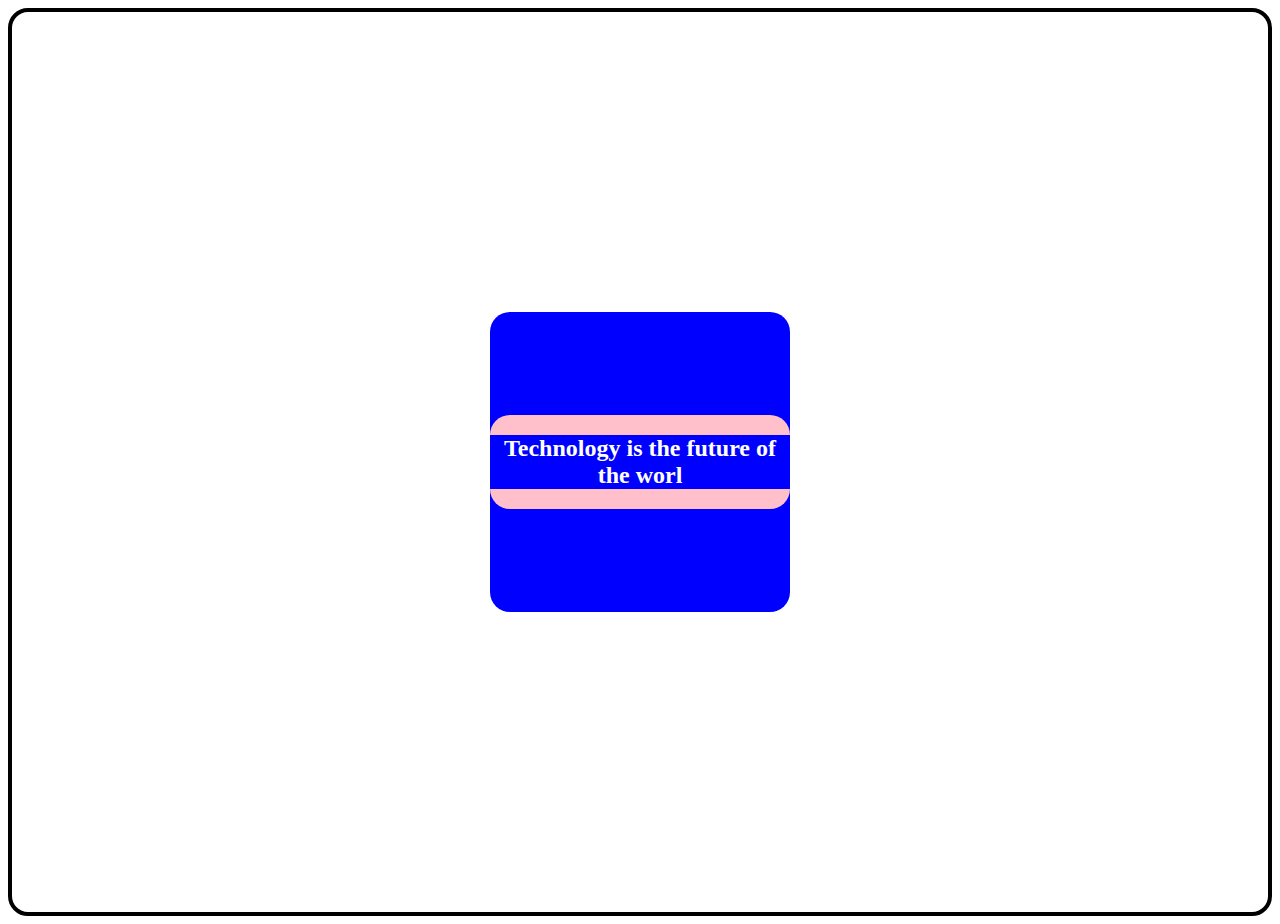
<file: index.html>
<!DOCTYPE html>
<html lang="en">

<head>
    <meta charset="UTF-8">
    <meta name="viewport" content="width=device-width, initial-scale=1.0">
    <title>Simple Website</title>
    <style>
        .child {
            display: flex;
            justify-content: center;
            align-items: center;
            border-radius: 20px;
            border-top: 20px solid pink;
            border-bottom: 20px solid pink ;
        }

        .grandp {
            display: flex;
            justify-content: center;
            align-items: center;
            border: 4px solid rgb(0, 0, 0);
            height: 100vh;
            border-radius: 20px;
        }
    </style>
</head>

<body>

    <div class="grandp">
        <div class="child"
            style="height: 300px; width: 300px; border: 20px; border-color: rgb(200, 27, 27); background-color: blue;  ">
            <h2 class="child" style="color: white; text-align: center;" >Technology is the future of the worl</h2>
        </div>
    </div>
</body>

</html>
</file>
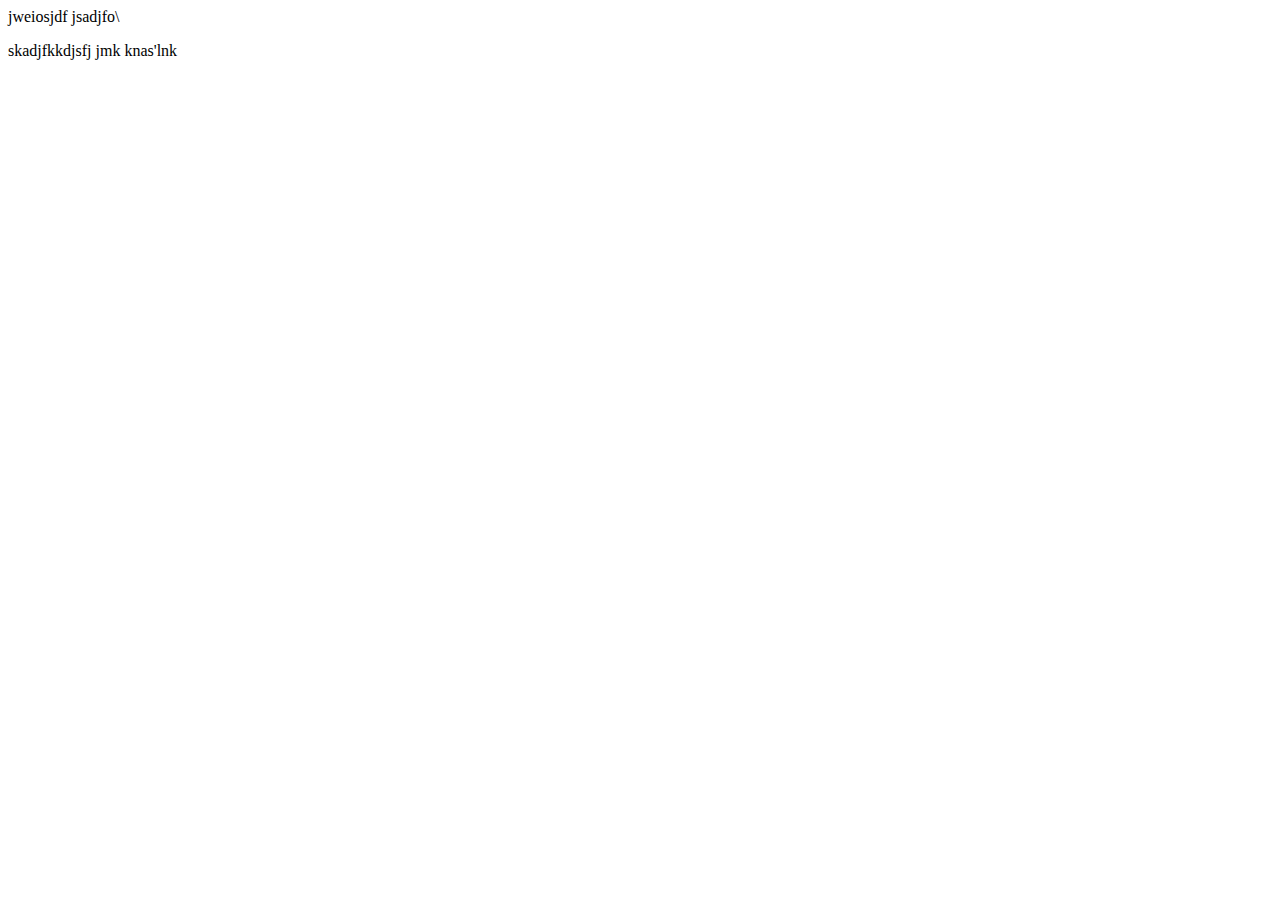
<file: cva.html>
<!DOCTYPE html>
<html lang="en">
<head>
    <meta charset="UTF-8">
    <meta name="viewport" content="width=device-width, initial-scale=1.0">
    <title>Document</title>
    </head>
<body>
    
    </html> jweiosjdf
    jsadjfo\

    <p>



        skadjfkkdjsfj
        jmk
        knas'lnk
    </p>
</file>
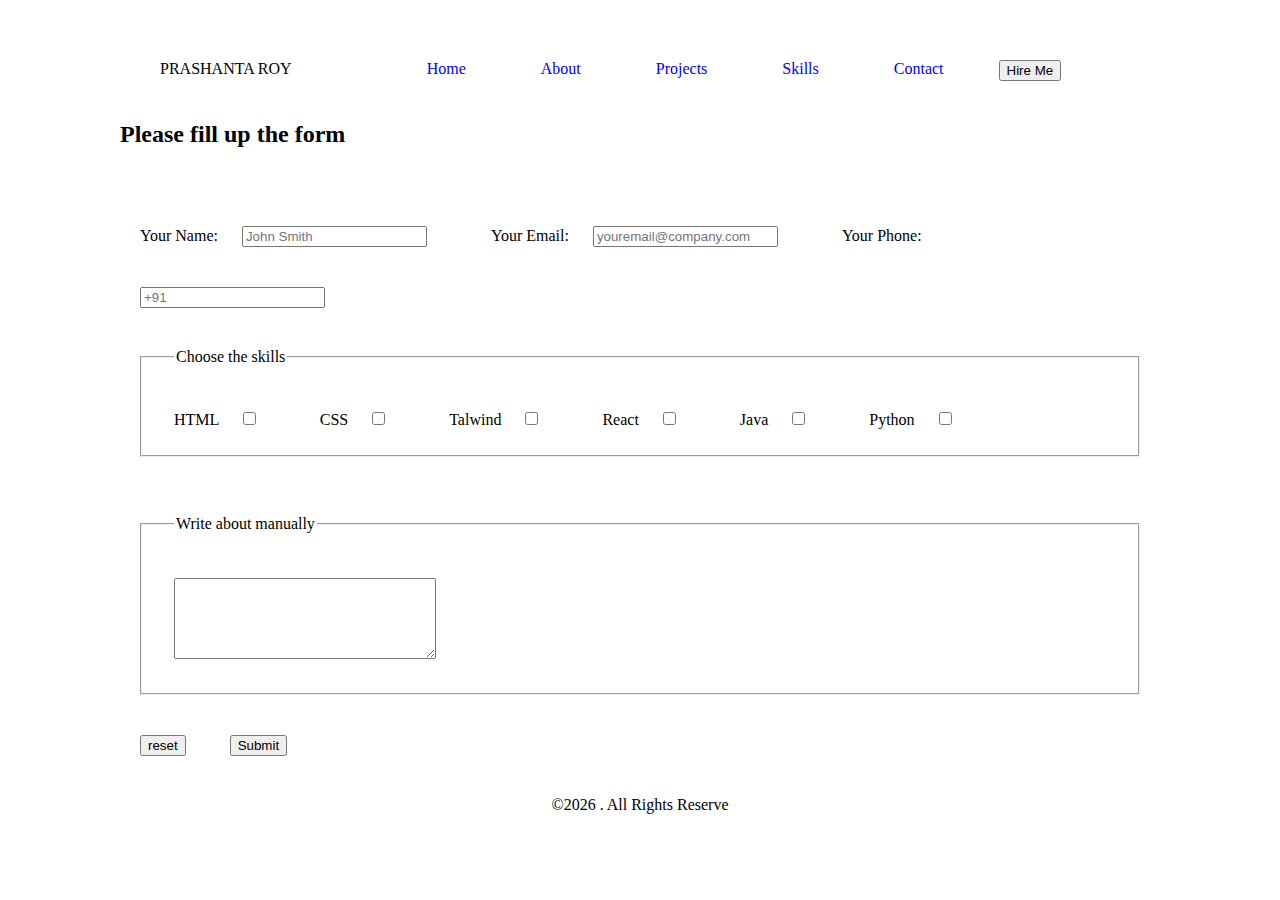
<file: form.html>
<!DOCTYPE html>
<html lang="en">

<head>
    <meta charset="UTF-8">
    <meta name="viewport" content="width=device-width, initial-scale=1.0">
    <title>Form</title>
    <link rel="stylesheet" href="index.css">
</head>

<body>
    <header>
        <nav>
            <ul> <span>PRASHANTA ROY</span>
                <li><a href="blank"></a></li>
                <li><a href="home.html">Home</a></li>
                <li><a href="about.html">About</a></li>
                <li><a href="projects.html">Projects</a></li>
                <li><a href="skill.html">Skills</a></li>
                <li><a href="contact">Contact</a></li>
                <!-- <li><a href="hire.html">Hire Me</a></li> -->
                <button>Hire Me</button>
            </ul>
        </nav>

    </header>

    <main>
        <div class="div1">
            <section>
                <h2>Please fill up the form</h2> <br>

                <form>
                    <label for="name">Your Name: <input type="text" id="name" placeholder="John Smith"> </label>
                    <label for="emai;">Your Email: <input type="email" name="" id="email"
                            placeholder="youremail@company.com"></label>
                    <label for="phone">Your Phone: <input type="phone" id="phone" placeholder="+91"></label>


                    <fieldset>
                        <legend>Choose the skills</legend>
                        <label for="html">HTML <input type="checkbox" name="skills" id="html"></label>
                        <label for="css">CSS <input type="checkbox" name="css" id="css"> </label>
                        <label for="Talwind">Talwind <input type="checkbox" name="talwind" id="talwind"></label>
                        <label for="react">React <input type="checkbox" name="react" id="react"></label>
                        <label for="java"> Java <input type="checkbox" name="java" id="java"></label>
                        <label for="python">Python <input type="checkbox" name="python" id="python"></label>
                    </fieldset>
                    <br>
                    <fieldset>
                        <legend>Write about manually</legend>
                        <textarea name="" id="" cols="30" rows="5"></textarea>
                    </fieldset>


                    <input type="reset" value="reset">
                    <input type="submit" slot="2">
                </form>
            </section>
        </div>
    </main>

    <footer> &copy;2026 . All Rights Reserve</footer>

</body>

</html>
</file>
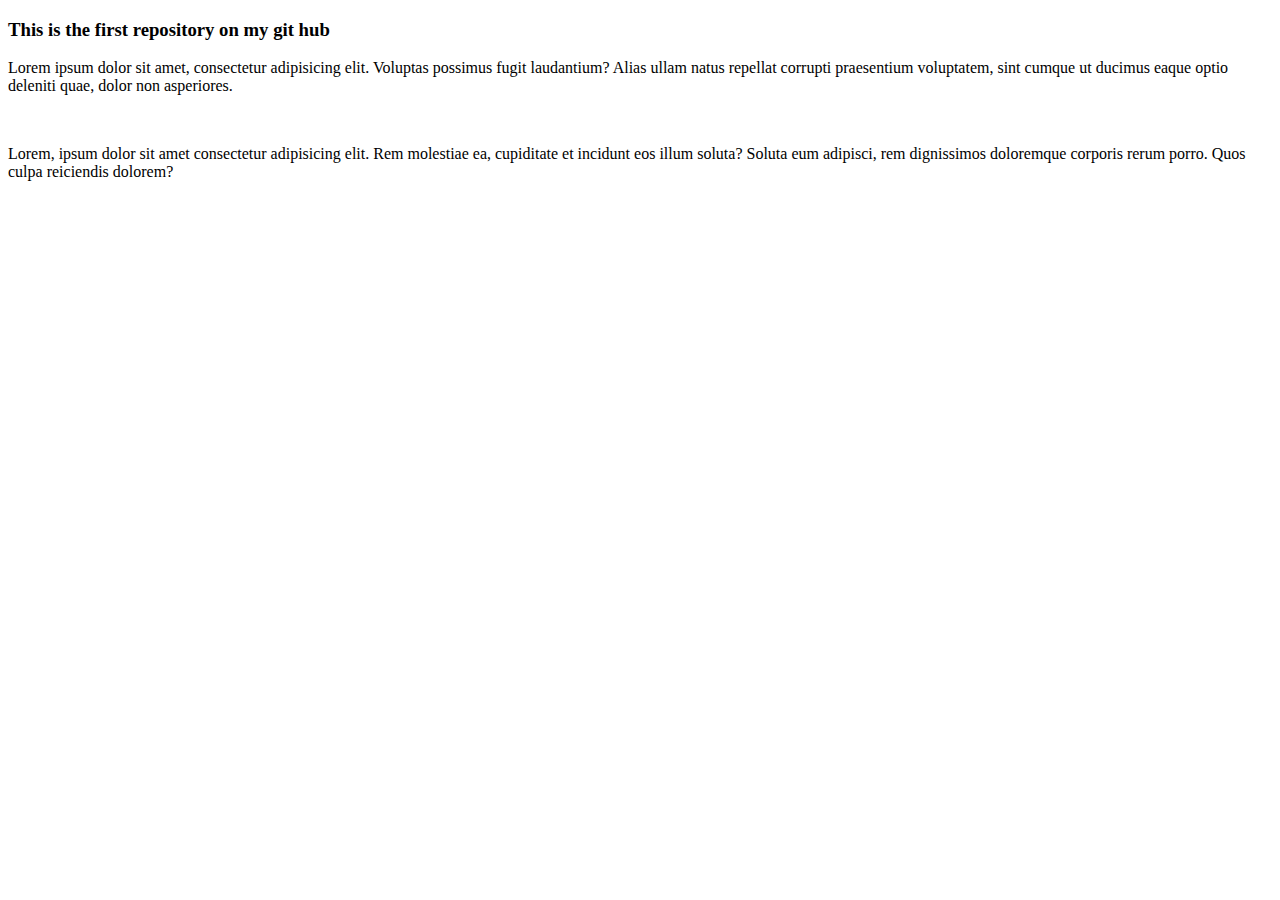
<file: My first GitHub repo.html>
<!DOCTYPE html>
<html lang="en">
<head>
    <meta charset="UTF-8">
    <meta name="viewport" content="width=device-width, initial-scale=1.0">
    <title>My First Ever Github Repo </title>
</head>
<body>
    <h3>This is the first repository on my git hub
    </h3>

    <p>Lorem ipsum dolor sit amet, consectetur adipisicing elit. Voluptas possimus fugit laudantium? Alias ullam natus repellat corrupti praesentium voluptatem, sint cumque ut ducimus eaque optio deleniti quae, dolor non asperiores.</p> <br>

    <p>
        Lorem, ipsum dolor sit amet consectetur adipisicing elit. Rem molestiae ea, cupiditate et incidunt eos illum soluta? Soluta eum adipisci, rem dignissimos doloremque corporis rerum porro. Quos culpa reiciendis dolorem?
    </p>
    
</body>
</html>
</file>
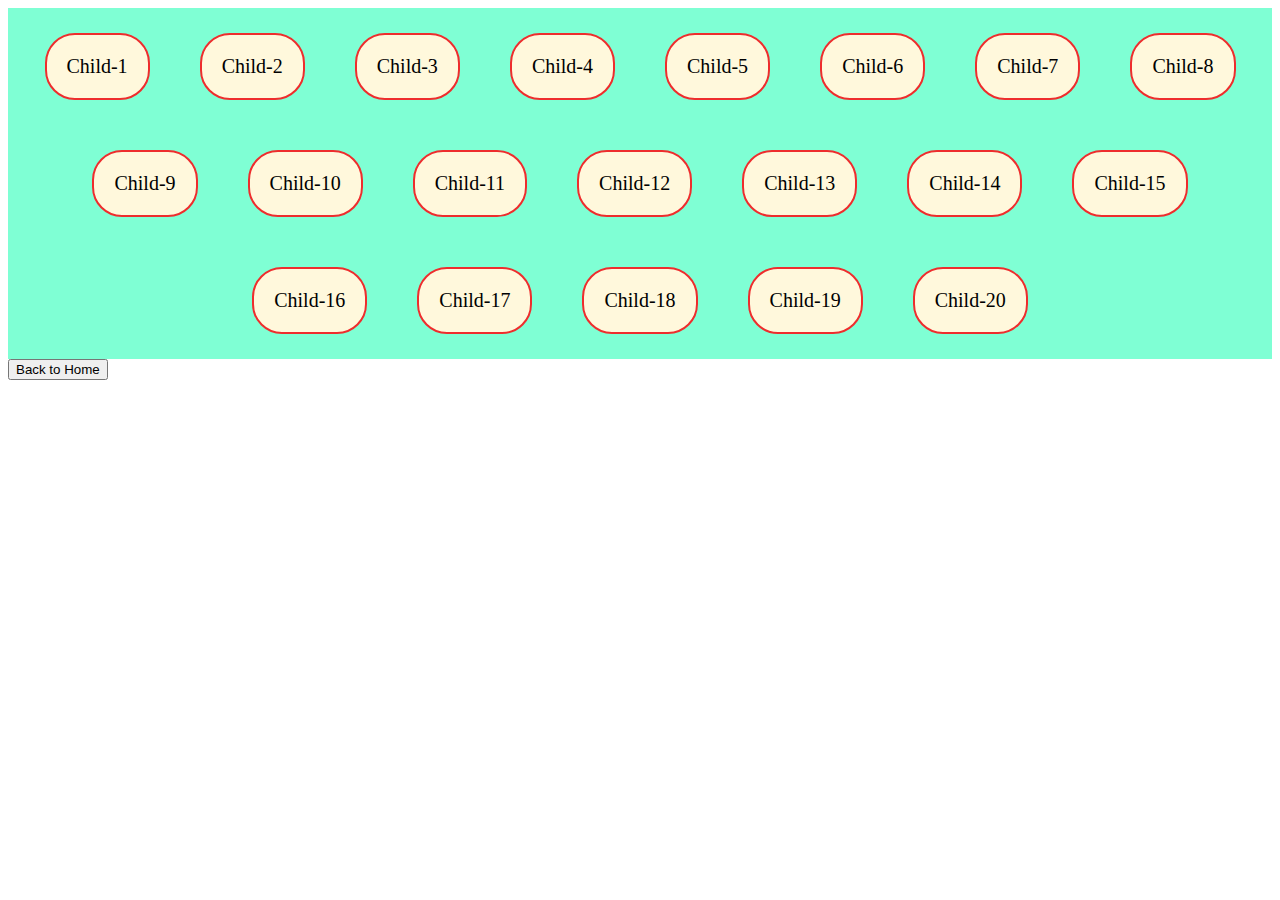
<file: microprojects/flex.html>
<!DOCTYPE html>
<html lang="en">

<head>
    <meta charset="UTF-8">
    <meta name="viewport" content="width=device-width, initial-scale=1.0">
    <title>Flex</title>
    <link rel="stylesheet" href="flex.css">
</head>

<body>
    <section class="parent">
        <!-- div.child*20{Child-$} -->
        <div class="child">Child-1</div>
        <div class="child">Child-2</div>
        <div class="child">Child-3</div>
        <div class="child">Child-4</div>
        <div class="child">Child-5</div>
        <div class="child">Child-6</div>
        <div class="child">Child-7</div>
        <div class="child">Child-8</div>
        <div class="child">Child-9</div>
        <div class="child">Child-10</div>
        <div class="child">Child-11</div>
        <div class="child">Child-12</div>
        <div class="child">Child-13</div>
        <div class="child">Child-14</div>
        <div class="child">Child-15</div>
        <div class="child">Child-16</div>
        <div class="child">Child-17</div>
        <div class="child">Child-18</div>
        <div class="child">Child-19</div>
        <div class="child">Child-20</div>
    </section>

    <a href="/index.html">
        <button>
            Back to Home
        </button>
    </a>

</body>

</html>
</file>
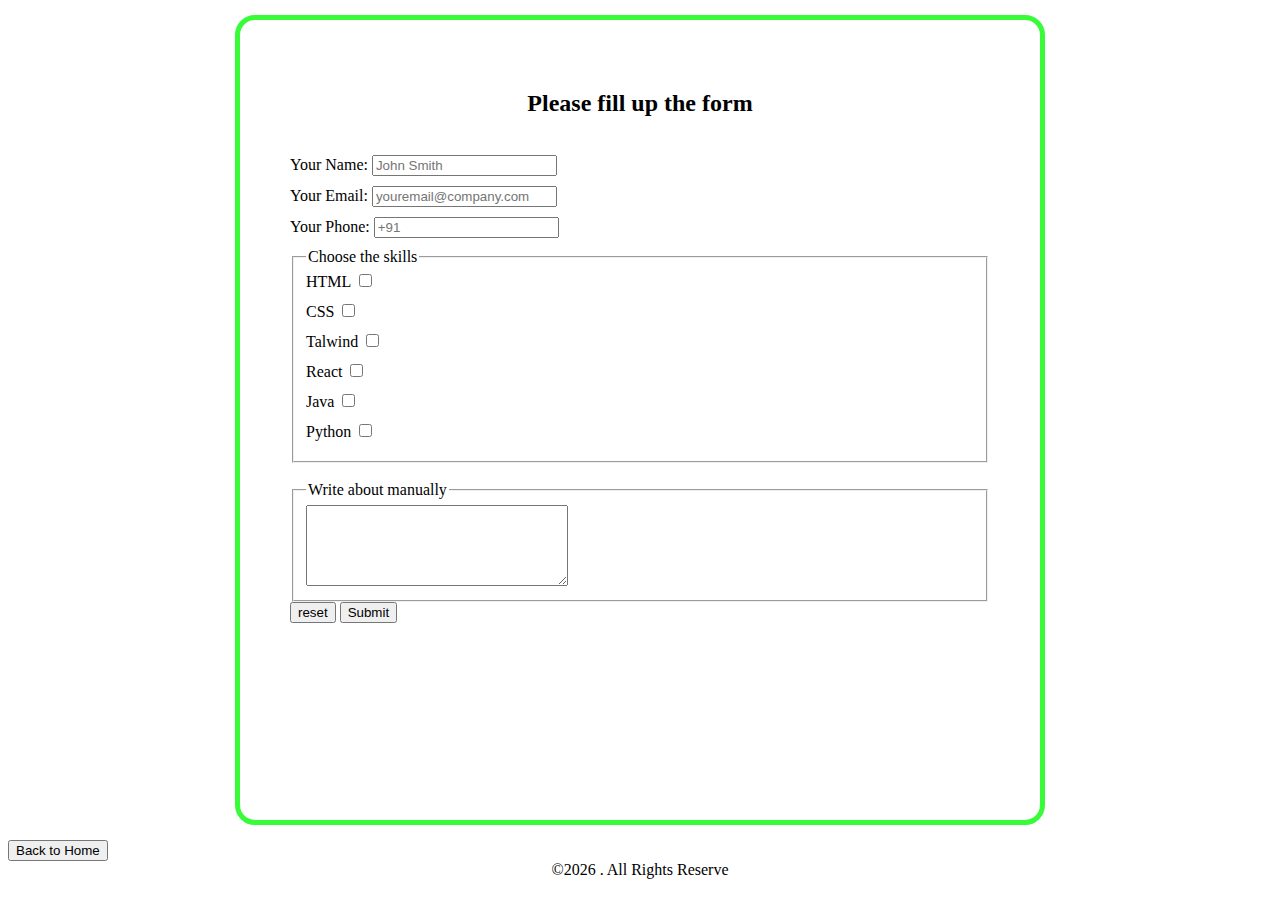
<file: microprojects/form.html>
<!DOCTYPE html>
<html lang="en">

<head>
    <meta charset="UTF-8">
    <meta name="viewport" content="width=device-width, initial-scale=1.0">
    <title>Form</title>
    <link rel="stylesheet" href="form.css">
</head>

<body>
    <main>
        <div class="div1">
            <section>
                <h2>Please fill up the form</h2> <br>

                <form>
                    <label for="name">Your Name: <input type="text" id="name" placeholder="John Smith"> </label>
                    <label for="emai;">Your Email: <input type="email" name="" id="email"
                            placeholder="youremail@company.com"></label>
                    <label for="phone">Your Phone: <input type="phone" id="phone" placeholder="+91"></label>


                    <fieldset>
                        <legend>Choose the skills</legend>
                        <label for="html">HTML <input type="checkbox" name="skills" id="html"></label>
                        <label for="css">CSS <input type="checkbox" name="css" id="css"> </label>
                        <label for="Talwind">Talwind <input type="checkbox" name="talwind" id="talwind"></label>
                        <label for="react">React <input type="checkbox" name="react" id="react"></label>
                        <label for="java"> Java <input type="checkbox" name="java" id="java"></label>
                        <label for="python">Python <input type="checkbox" name="python" id="python"></label>
                    </fieldset>
                    <br>
                    <fieldset>
                        <legend>Write about manually</legend>
                        <textarea name="" id="" cols="30" rows="5"></textarea>
                    </fieldset>


                    <input type="reset" value="reset">
                    <input type="submit" slot="2">
                </form>
            </section>
        </div>
    </main>
    <a href="\my-first-github-repo/index.html">
        <button>
            Back to Home
        </button>
    </a>

    <footer> &copy;2026 . All Rights Reserve</footer>

</body>

</html>
</file>
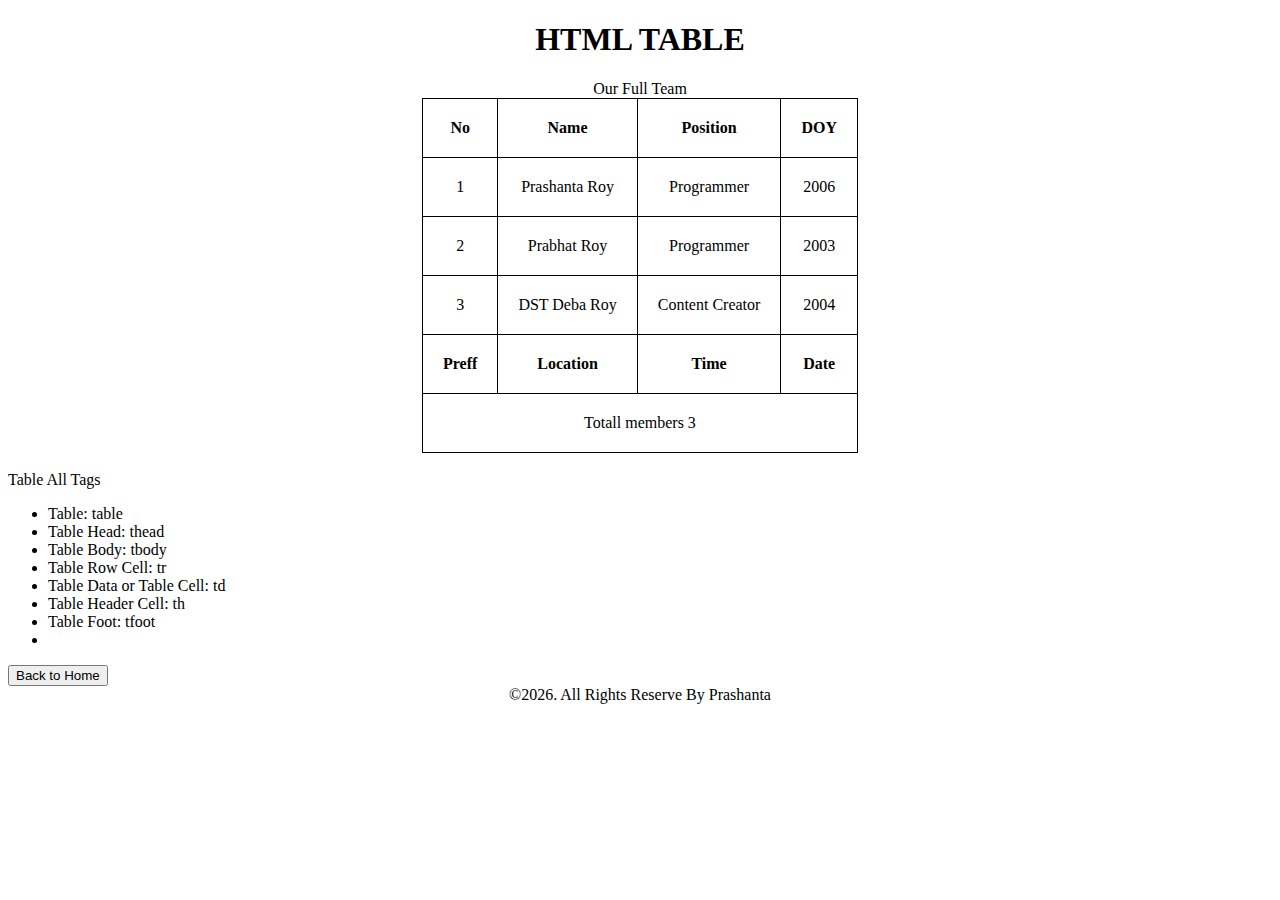
<file: microprojects/table.html>
<!DOCTYPE html>
<html lang="en">

<head>
    <meta charset="UTF-8">
    <meta name="viewport" content="width=device-width, initial-scale=1.0">
    <title>HTML Table</title>
    <link rel="stylesheet" href="table.css">
</head>

<body>

    <h1>HTML TABLE</h1>
    <table>
        <thead>
            <caption>Our Full Team</caption>
            <tr>
                <th>No</th>
                <th>Name</th>
                <th>Position</th>
                <th>DOY</th>
            </tr>
        </thead>
        <tbody>
            <tr>
                <td>1</td>
                <td>Prashanta Roy</td>
                <td>Programmer</td>
                <td>2006</td>

            </tr>
            <tr>
                <td>2</td>
                <td title="Amader Boro Bhai">Prabhat Roy</td>
                <td>Programmer</td>
                <td>2003</td>
            </tr>
            <tr>
                <td>3</td>
                <td>DST Deba Roy</td>
                <td>Content Creator</td>
                <td>2004</td>
            </tr>
            <tr>
                <td><b>Preff</b></td>
                <td><b>Location</b></td>
                <td><b>Time</b></td>
                <td><b>Date</b></td>
            </tr>

        </tbody>
        <tfoot>
            <tr>
                <td style="text-align: center;" colspan="4">Totall members 3</td>
            </tr>
        </tfoot>
    </table><br>

    Table All Tags
    <ul>
        <li>Table: table</li>
        <li>Table Head: thead</li>
        <li>Table Body: tbody</li>
        <li>Table Row Cell: tr</li>
        <li>Table Data or Table Cell: td</li>
        <li>Table Header Cell: th</li>
        <li>Table Foot: tfoot </li>
        <li></li>
    </ul>

    <a href="/index.html">
        <button>
            Back to Home
        </button>
    </a>

</body>

<footer style="text-align: center;">
    &copy;2026. All Rights Reserve By Prashanta
</footer>

</html>
</file>
<file: index.css>
* {
     margin: 20px;
 }

 nav>ul>li {
     display: inline;
     text-decoration: none;
     margin-right: 15px;
 }

 nav>ul {
     display: flex;
 }

 nav li>a {
     text-decoration: none;
 }

 nav {
     text-align: center;
 }

 footer {
     text-align: center;
 }

 nav ul li:hover {
     background-color: aqua;
     border-radius: 4px;
 }

 /* nested menu styles */
 nav li .dropdown {
     display: none;
     position: absolute;
     background-color: lightyellow;
     padding: 2px;
     margin: 2px;
     list-style: none;

 }

 nav li:hover>.dropdown {
     display: block;

 }
</file>
<file: microprojects/flex.css>
.parent {
    padding: 25px;
    background-color: aquamarine;
    display: flex;
    gap: 50px;
    justify-content: center;
    /* height: 400px; */
    /* width: ; */
    align-items: center;
    flex-direction: row;
    flex-wrap: wrap;
}

.child {
    border: 2px solid rgb(238, 45, 45);
    border-radius: 30px;
    padding: 20px;
    background-color: cornsilk;
    font-size: 20px;
}
</file>
<file: microprojects/form.css>
label {
    display: block;
    margin-bottom: 10px;
}


.div1 {
    border: 5px solid rgb(56, 252, 56);
    border-radius: 20px;
    padding: 50px;
    margin: 15px;
    height: 700px;
    width: 700px;
    justify-content: center;
    justify-self: center;
}

h2 {
    text-align: center;
}

footer {
    text-align: center;
}
</file>
<file: microprojects/table.css>
h1{
     text-align: center;
}

td,
th {
    border: 1px solid black;
    padding: 20px;
}

table {
    border-collapse: collapse;
    justify-self: center; 
    text-align: center;
}
</file>
